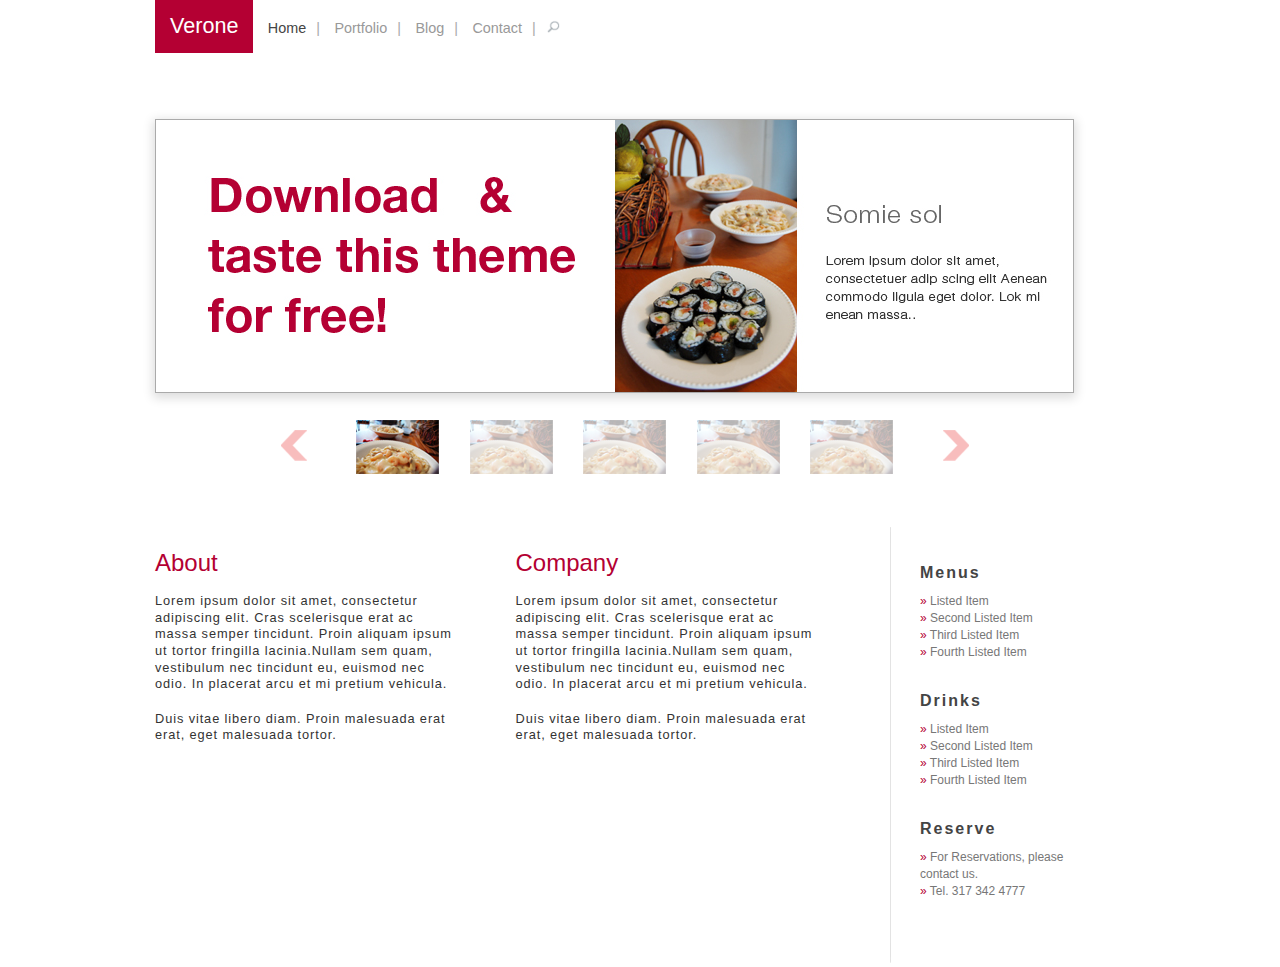
<file: index.html>
<!DOCTYPE html>
<html>
<head>

<meta charset="utf-8" />
<link rel="stylesheet" type="text/css" media="all" href="verone.css">
<title>Verone | For Free !</title>

</head>
<body>

<!-- Header -->

<div id="header">
	<div id="navigation">
		<ul>
			<li id="name" class="none"><a href="">verone</a></li>
			<li class="selected"><a href="index.html">home</a></li>
			<li><a href="portfolio.html">portfolio</a></li>
			<li><a href="">blog</a></li>
			<li><a href="">contact</a></li>
			<li class="none"><a href=""><img src="search.png" height="13px" width="13px"></a></li>
		</ul>
	</div>	
</div>

<!-- Home display slideshow -->

<div id="main_display">
	<a href=""><img class="main_display" src="main-pic.jpg"></a>
		<ul>
			<li class="inactive_arrow"><img src="left-arrow.png" /></li>
			<li class="selected_img"><a href="" ><img src="selectedmain.jpg" /></a></li>
			<li><a href="" ><img src="selectedmain.jpg" /></a></li>
			<li><a href="" ><img src="selectedmain.jpg" /></a></li>
			<li><a href="" ><img src="selectedmain.jpg" /></a></li>
			<li><a href="" ><img src="selectedmain.jpg" /></a></li>
			<li class="arrow"><a href="" ><img src="main-arrow.png" /></a></li>
		</ul>
</div>

<!-- The sidebar :) -->

<div id="sidebar">
	<img id="sideline" src="sidebar-line.png" />
	<div id="menus">
		<h3>Menus</h3> 
			<ul id="categories" >
				<li> <a href=""> Listed Item</a></li>
				<li><a href=""> Second Listed Item</a></li>
				<li><a href=""> Third Listed Item</a></li>
				<li><a href="" > Fourth Listed Item</a></li>		
		  	</ul>
	</div>
	
	<div id="drinks">
		<h3>Drinks</h3> 
			<ul id="categories1">
				<li> <a href=""> Listed Item</a></li>
				<li><a href=""> Second Listed Item</a></li>
				<li><a href=""> Third Listed Item</a></li>
				<li><a href="" > Fourth Listed Item</a></li>			
		   </ul>
	</div>
	
	
	<div id="reserve">
		<h3>Reserve</h3> 
			<ul id="categories2">
				<li> For Reservations, please <br /><a href="" >contact us.</a></li>
				<li> Tel. 317 342 4777</li>		
			</ul>
	</div>
	
</div>


<!-- The Content -->


<div id="content" class="home" >

		<h2> About </h2>
			<p>Lorem ipsum dolor sit amet, consectetur adipiscing elit. Cras scelerisque erat ac massa semper tincidunt. Proin 				aliquam ipsum ut tortor fringilla lacinia.Nullam sem quam, vestibulum nec tincidunt eu, euismod nec odio. In 				placerat arcu et mi pretium vehicula. </p>
			<br />
			<p>Duis vitae libero diam. Proin malesuada erat erat, eget malesuada tortor. </p>


		<h2> Company </h2>
				<p>Lorem ipsum dolor sit amet, consectetur adipiscing elit. Cras scelerisque erat ac massa semper tincidunt. Proin 				aliquam ipsum ut tortor fringilla lacinia.Nullam sem quam, vestibulum nec tincidunt eu, euismod nec odio. In 				placerat arcu et mi pretium vehicula.</p>
				<br />
		 		<p>Duis vitae libero diam. Proin malesuada erat erat, eget malesuada tortor. </p>

</div>
</body>
</html>
</file>
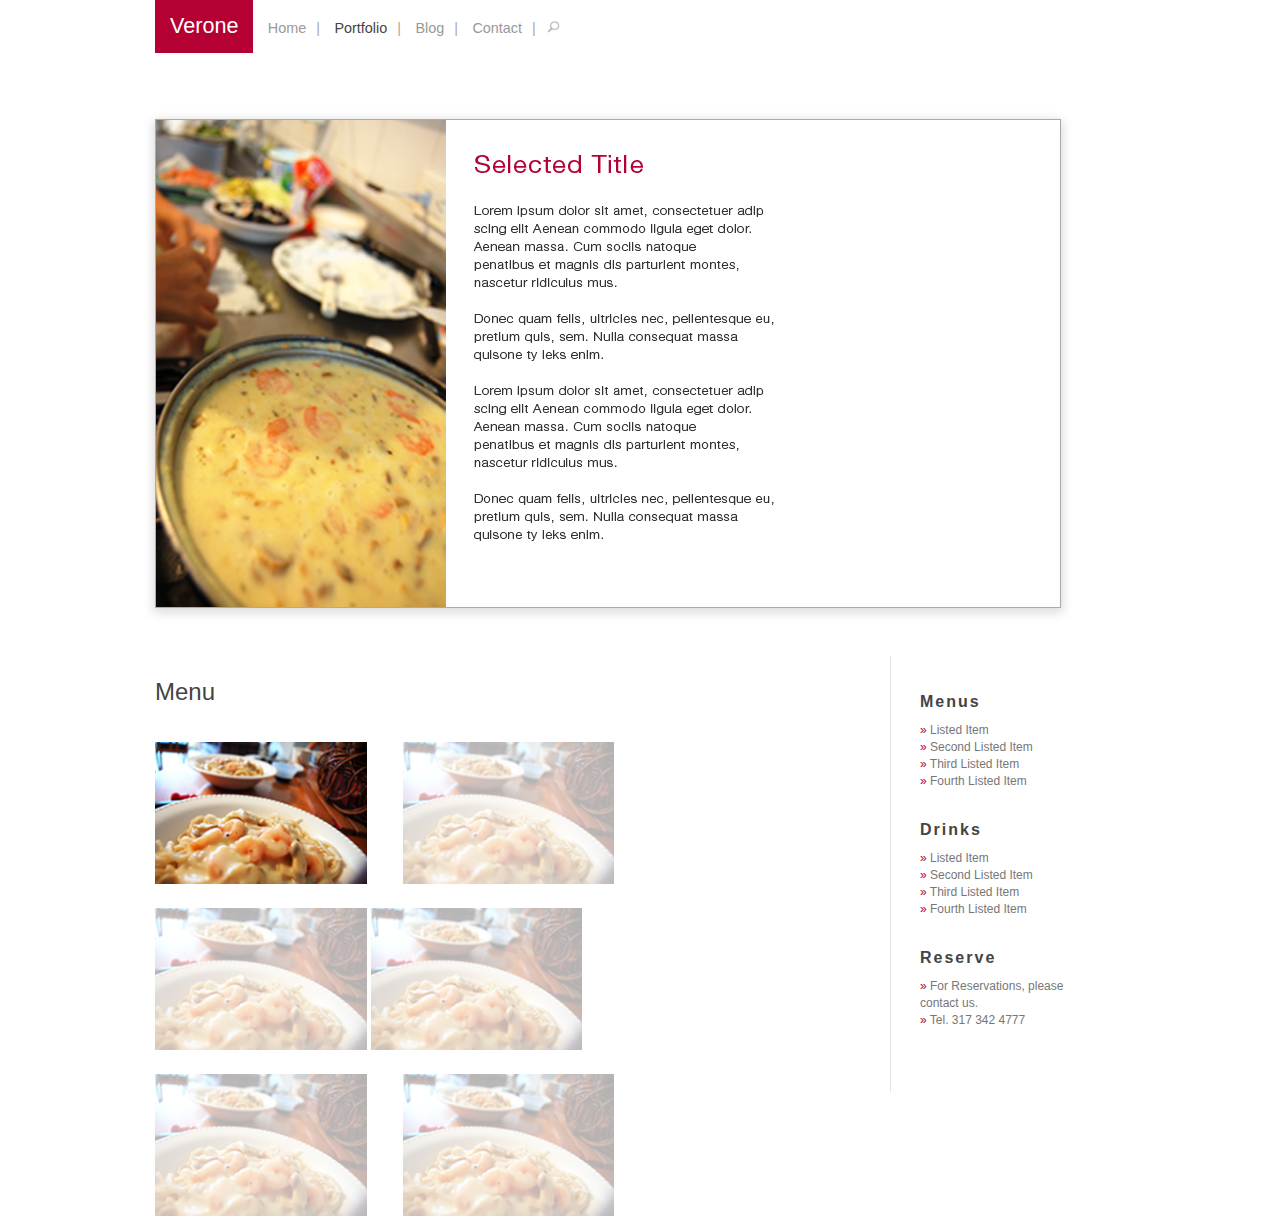
<file: portfolio.html>
<!DOCTYPE html>
<html>
<head>
<meta charset="utf-8" />
<link rel="stylesheet" type="text/css" media="all" href="verone.css">
<title> Portfolio | For Free! </title>
</head>
<body>

<!-- Header -->

<div id="header">
	<div id="navigation">
		<ul>
			<li id="name" class="none"><a href="">verone</a></li>
			<li><a href="index.html">home</a></li>
			<li class="selected"><a href="portfolio.html">portfolio</a></li>
			<li><a href="">blog</a></li>
			<li><a href="">contact</a></li>
			<li class="none"><a href=""><img src="search.png" height="13px" width="13px"></a></li>
		</ul>
	</div>	
</div>



<!-- Main Pic -->
<div id="main_display">
	<img class="main_display" src="mainpic.jpg" />
</div>
	<!-- The sidebar :) -->

<div id="sidebar">
	<img id="sideline" src="sidebar-line.png" />
	<div id="menus">
		<h3>Menus</h3> 
			<ul id="categories" >
				<li> <a href=""> Listed Item</a></li>
				<li><a href=""> Second Listed Item</a></li>
				<li><a href=""> Third Listed Item</a></li>
				<li><a href="" > Fourth Listed Item</a></li>		
		  	</ul>
	</div>
	
	<div id="drinks">
		<h3>Drinks</h3> 
			<ul id="categories1">
				<li> <a href=""> Listed Item</a></li>
				<li><a href=""> Second Listed Item</a></li>
				<li><a href=""> Third Listed Item</a></li>
				<li><a href="" > Fourth Listed Item</a></li>			
		   </ul>
	</div>
	
	
	<div id="reserve">
		<h3>Reserve</h3> 
			<ul id="categories2">
				<li> For Reservations, please <br /><a href="" > contact us.</a></li>
				<li> Tel. 317 342 4777</li>		
			</ul>
	</div>
	
</div>

<!-- The Content -->
<div id="content" class="portfolio">

			<h2> Menu </h2>

				<ul>
					<li><img src="selected-pic.jpg" /></li>
					<li><a href="" ><img src="selected-pic.jpg" /></a></li>
					<li class="right"><a href="" ><img src="selected-pic.jpg" /></a></li>		
					<li><a href="" ><img src="selected-pic.jpg" /></a></li>
					<li><a href="" ><img src="selected-pic.jpg" /></a></li>
					<li class="right"><a href="" ><img src="selected-pic.jpg" /></a></li>			
				</ul>


</div>

</body>
</html>
</file>
<file: verone.css>
/* Reset styles */

body, div, p, h1, h2, h3, h4, h5, h6, ul, ol, li {
	margin: 0;
	padding: 0;
	border: 0;
	position: relative;
}

/* Create breaking tool */
hr, .clear {
  position: relative !important;
  height: 1px !important;
  width: 100% !important;
  clear: both !important;
  float: none !important;
  margin: -1px 0 0 0 !important;
  border: 0 !important;
  padding: 0 !important;
}

/* Begin Styling */

body {
	color: #333;
	font-family: "HelveticaNeueLT Pro 45 Lt", Helvetica, Arial, Sans-Serif;
	font-size: 16px;
	width: 970px;
	margin: 0 auto;
}


/* Header */

#navigation {
  text-transform: capitalize;
}

#navigation li#name a{
  background-color: #b40033;
  font-size: 1.5em;
  font-family: "HelveticaNeueLT Pro 35 Lt", Sans-Serif;
  font-weight: lighter;
  color: #fff;
  padding: 15px;
}

#navigation li#name a:hover{
  text-transform: capitalize;
  background-color: #b40033;
  color: #ccc;
}

#navigation li {
  list-style: none;
  display: inline;
  font-size: .9em;
}

#navigation img {
	border: none;
	opacity: 0.5;
	padding: 10px;
	position: relative;
	left: -13px;
	bottom: -10px;
}

#navigation img:hover {
	opacity: 0.2;
}

#navigation li:after {
	content: "|";
	color: #aaa;
}

#navigation li.none:after {
	content: none;
}

#navigation li a:link,
#navigation li a:visited {
  color: #999;
  text-decoration: none;
  padding: 10px;
}

#navigation li a:hover,
#navigation li a:active {
  color: #ccc;
  text-decoration: none;
}

#navigation li.selected a:link,
#navigation li.selected a:visited,
#navigation li.selected a:hover,
#navigation li.selected a:active {
  color: #444;
  font-family: "HelveticaNeueLT Pro 55 Lt", Sans-Serif;
}


/* Sidebar */

#sidebar {
	width: 200px;
	position: relative;
	top: 150px;
	right: 38px;
	float: right;
}

#sideline {
	float: left;
	margin-top: -30px;
	margin-right: 25px;
}
		
#menu, #drinks, #reserve {
	margin-top: 20px;
}

h3 {

	font-size: 1em;
	color: #444;
	line-height: 40px;
	letter-spacing: 2px;
	font-weight: bold;
}
	

#categories li:before,
#categories1 li:before,
#categories2 li:before {
	content: "\00BB";
	color: #b40033;
}
	
#categories,
#categories1,
#categories2,
#categories a,
#categories1 a,
#categories2 a {
	font-family: "HelveticaNeueLT Pro 45", sans-serif;
	font-size: .75em;
	color: #777;
	line-height: 17px;
	list-style-type: none;
	text-decoration: none;
}
	
#categories a, #categories1 a, #categories2 a {
	font-size: 1em;
}
	
#categories a:hover, #categories1 a:hover, #categories2 a:hover {
	color: #ccc;
}
#categories a:active, #categories1 a:active, #categories2 a:active {
	color: #b40033;
}	
	

/* <img src="portfoliomain.png" alt="" /><img src="portfoliomain.png" alt="" />maindisplay slideshow*/

#main_display img.main_display {
	position: relative;
	top: 80px;
	border: thin solid #aaa;
	box-shadow: 0px 3px 10px 2px #ddd;
}

#main_display ul li {
	opacity: 0.3;
	display: inline;
	padding: 13px;
	position: relative;
	top: 75px;
	left: 90px;
}

#main_display li:hover {
	opacity: 100;
}

#main_display li.selected_img {
	opacity: 100;
}

#main_display li.inactive_arrow  {
	opacity: 0.3;
	border: none ;
	position: relative;
	top: 90px;
	box-shaddow: none;
}

#main_display li.arrow img {
	position: relative;
	top: 15px;
	border: none;
	box-shadow: none;
}
	
/* Content */

#content {
	margin-top: 150px;
	width: 705px;
}

#content.home {
	-moz-column-count: 2;
	-webkit-column-count: 2; 
	column-count: 2;
}

h2 {
	font-family: "HelveticaNeueLT Pro 55 RM", sans-serif;
	color: #b40033;
	font-size: 1.5em;
	font-weight: normal;
	line-height: 20px;
	margin-bottom: 20px;
}

p {
	color: #333;
	font-size: .8em;
	letter-spacing: .07em;
	line-height: 1.3em;
	width: 300px;
}
						/* Content << Portfolio */
#content.portfolio {
	-moz-column-count: 1;
	-webkit-column-count: 1; 
	column-count: 1;
}

#content.portfolio h2 {
	color: #444;
}

#content.portfolio li {
	display: inline;
	margin-right: 32px;
}

#content.portfolio li.right {
	margin-right: 0px;
}

#content.portfolio li img {
	opacity: 100;
	width: 30%;
	}
#content.portfolio li a img {
	opacity: 0.3;
	width: 30%;
	margin-top: 20px;
	border: none;
	text-decoration: none;	
}

#content.portfolio li:hover a img {
	opacity: 100;
}
</file>
